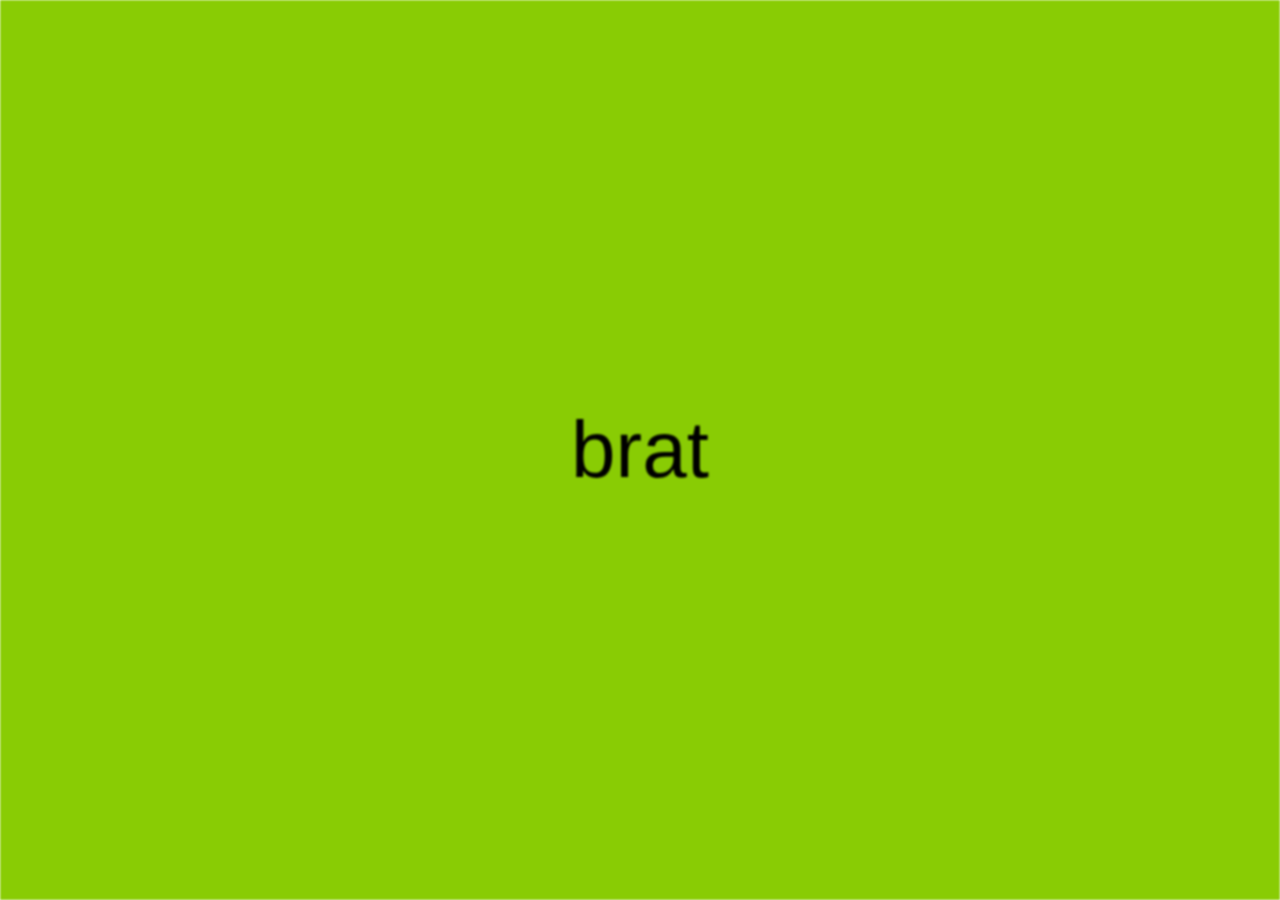
<file: brat-2/index.html>
<!DOCTYPE html>
<html lang="pt-br">
<head>
    <meta charset="UTF-8">
    <meta name="viewport" content="width=device-width, initial-scale=1.0">
    <title>brat</title>
    <link rel="stylesheet" href="estilo.css">
</head>
<body>
    <h1 id="brat"><a href="https://open.spotify.com/intl-pt/album/2lIZef4lzdvZkiiCzvPKj7?si=dtv63cMsR_WBQcPdscIF2w">brat</a></h1>

    <script onload="mudarCor()" src="index.js"></script>
</body>
</html>
</file>
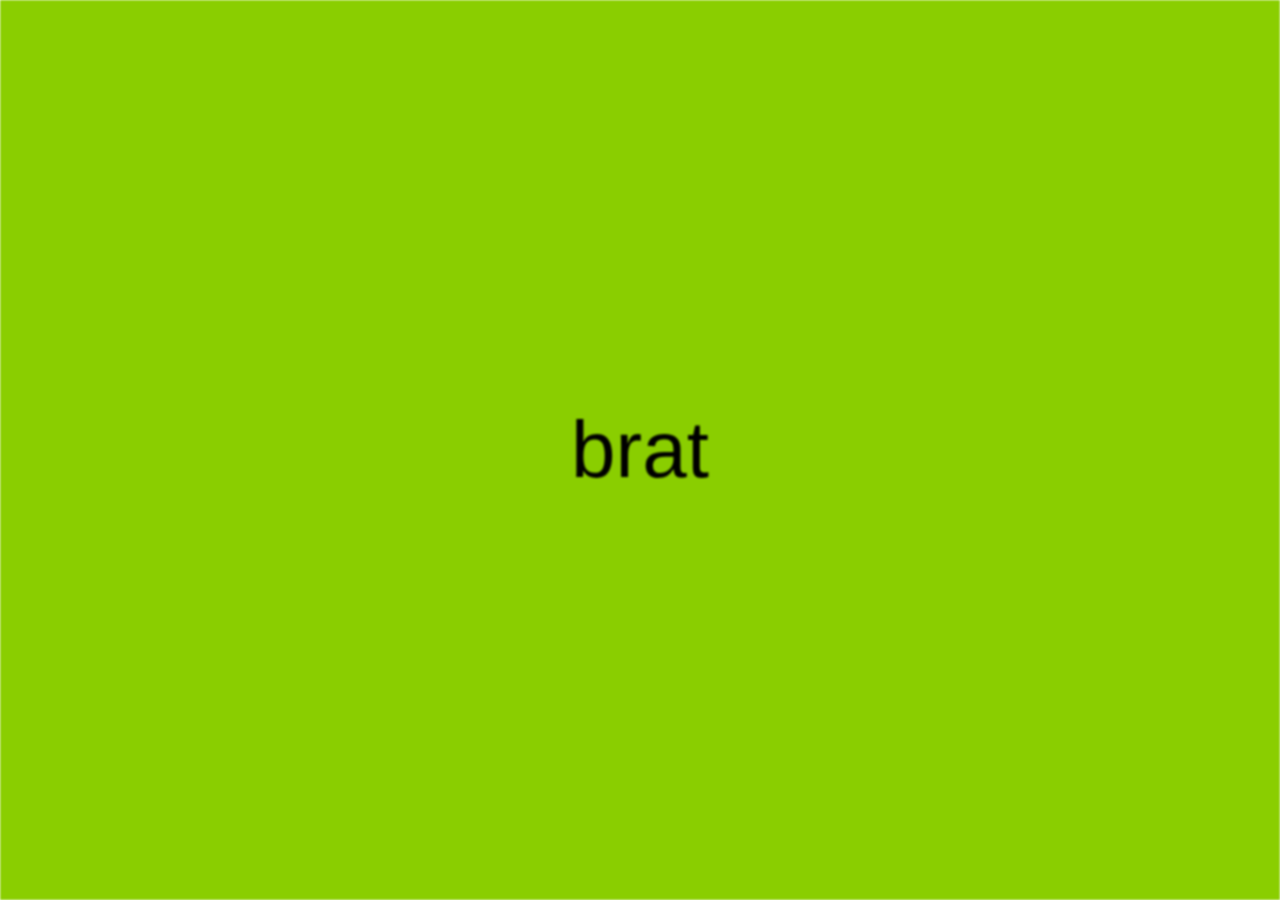
<file: brat/index.html>
<!DOCTYPE html>
<html lang="pt-br">
<head>
    <meta charset="UTF-8">
    <meta name="viewport" content="width=device-width, initial-scale=1.0">
    <title>brat</title>
    <link rel="stylesheet" href="estilo.css">
</head>
<body>
    <h1><a href="https://open.spotify.com/intl-pt/album/2lIZef4lzdvZkiiCzvPKj7?si=dtv63cMsR_WBQcPdscIF2w">brat</a></h1>
</body>
</html>
</file>
<file: brat-2/estilo.css>
body{
    margin: 0;
}

h1{
    /* background-color: rgb(138, 206, 0); */
    background-color: #89CC04;
    margin: 0;
    height: 100vh;
    font-family: "Arial Narrow", Helvetica, sans-serif;
    font-size: 80px;
    font-weight: 50;
    filter: blur(1px);
    display: flex;
    justify-content: center;
    align-items: center;
}


a{  
    color: black;
    text-decoration: none;
}
</file>
<file: brat/estilo.css>
body{
    margin: 0;
}

h1{
    background-color: rgb(138, 206, 0);
    margin: 0;
    height: 100vh;
    font-family: "Arial Narrow", Helvetica, sans-serif;
    font-size: 80px;
    font-weight: 30;
    filter: blur(1px);
    display: flex;
    justify-content: center;
    align-items: center;
}


a{  
    color: black;
    text-decoration: none;
}
</file>
